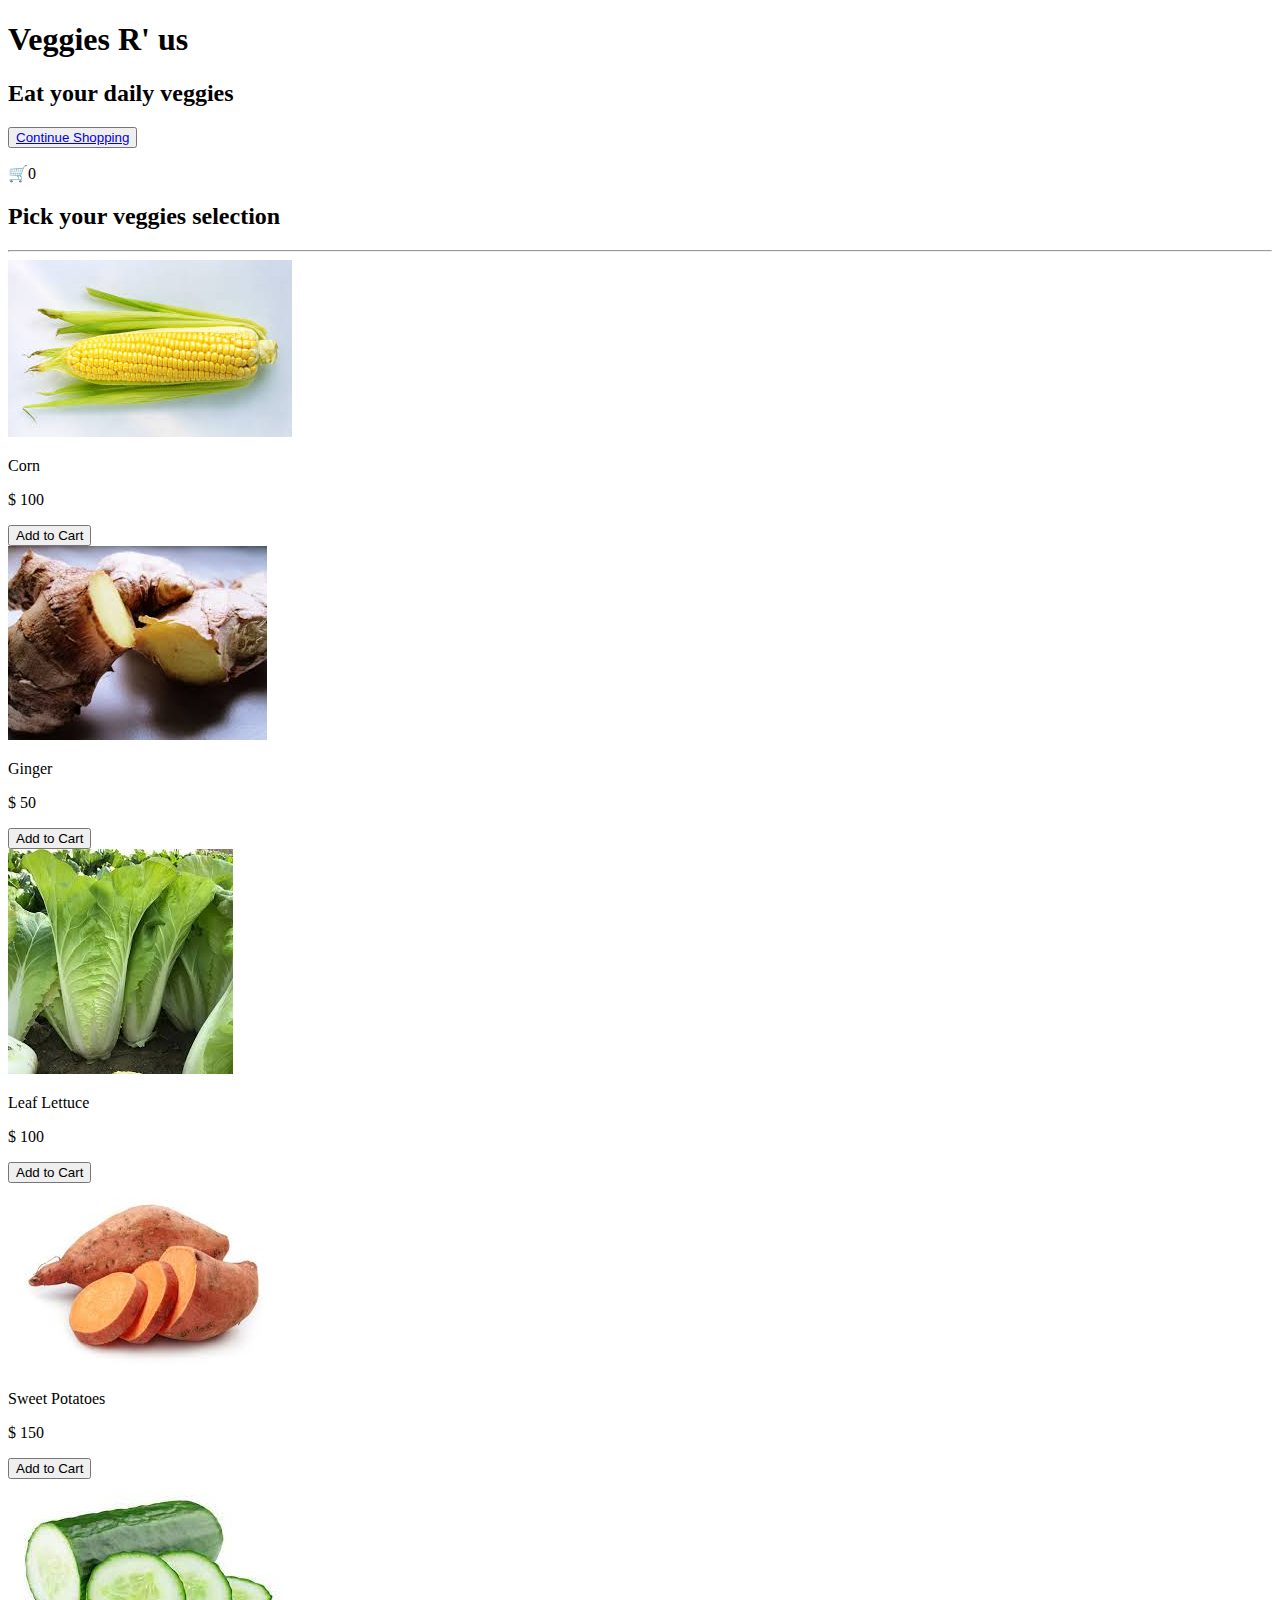
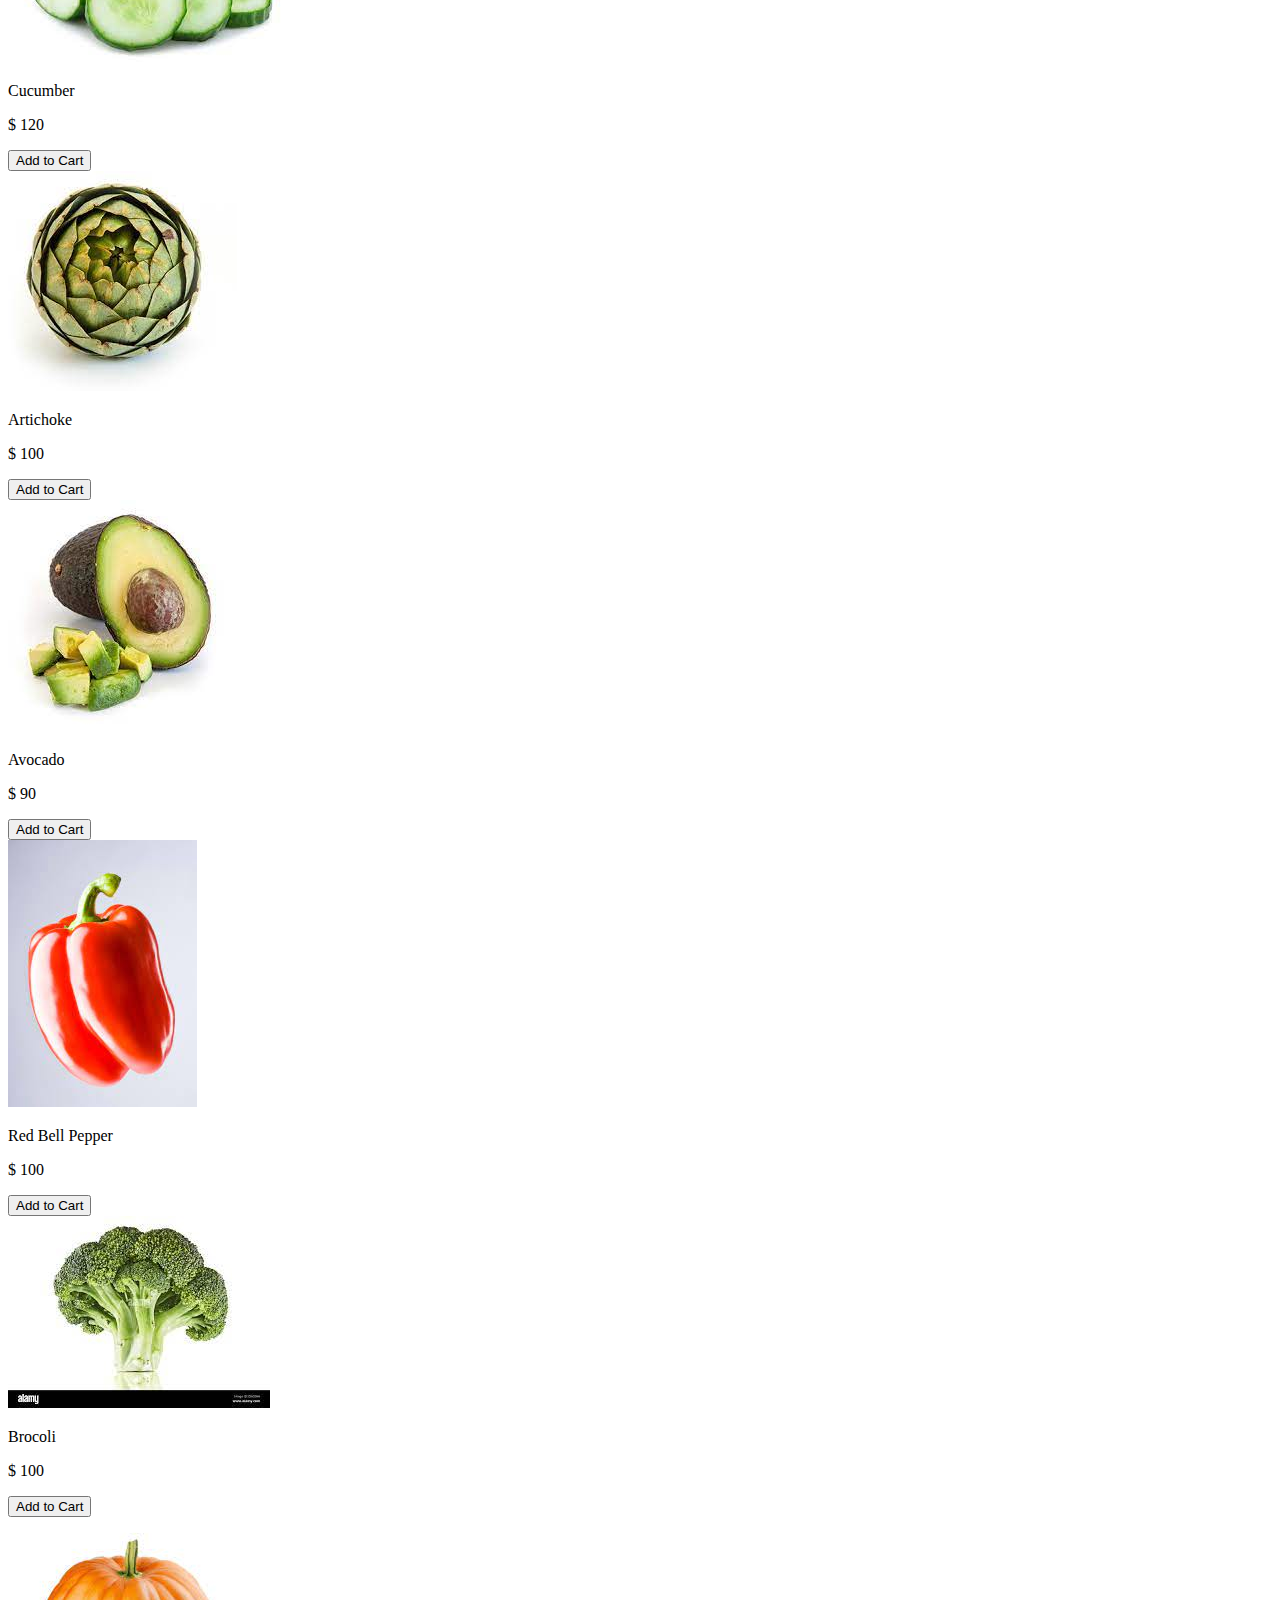
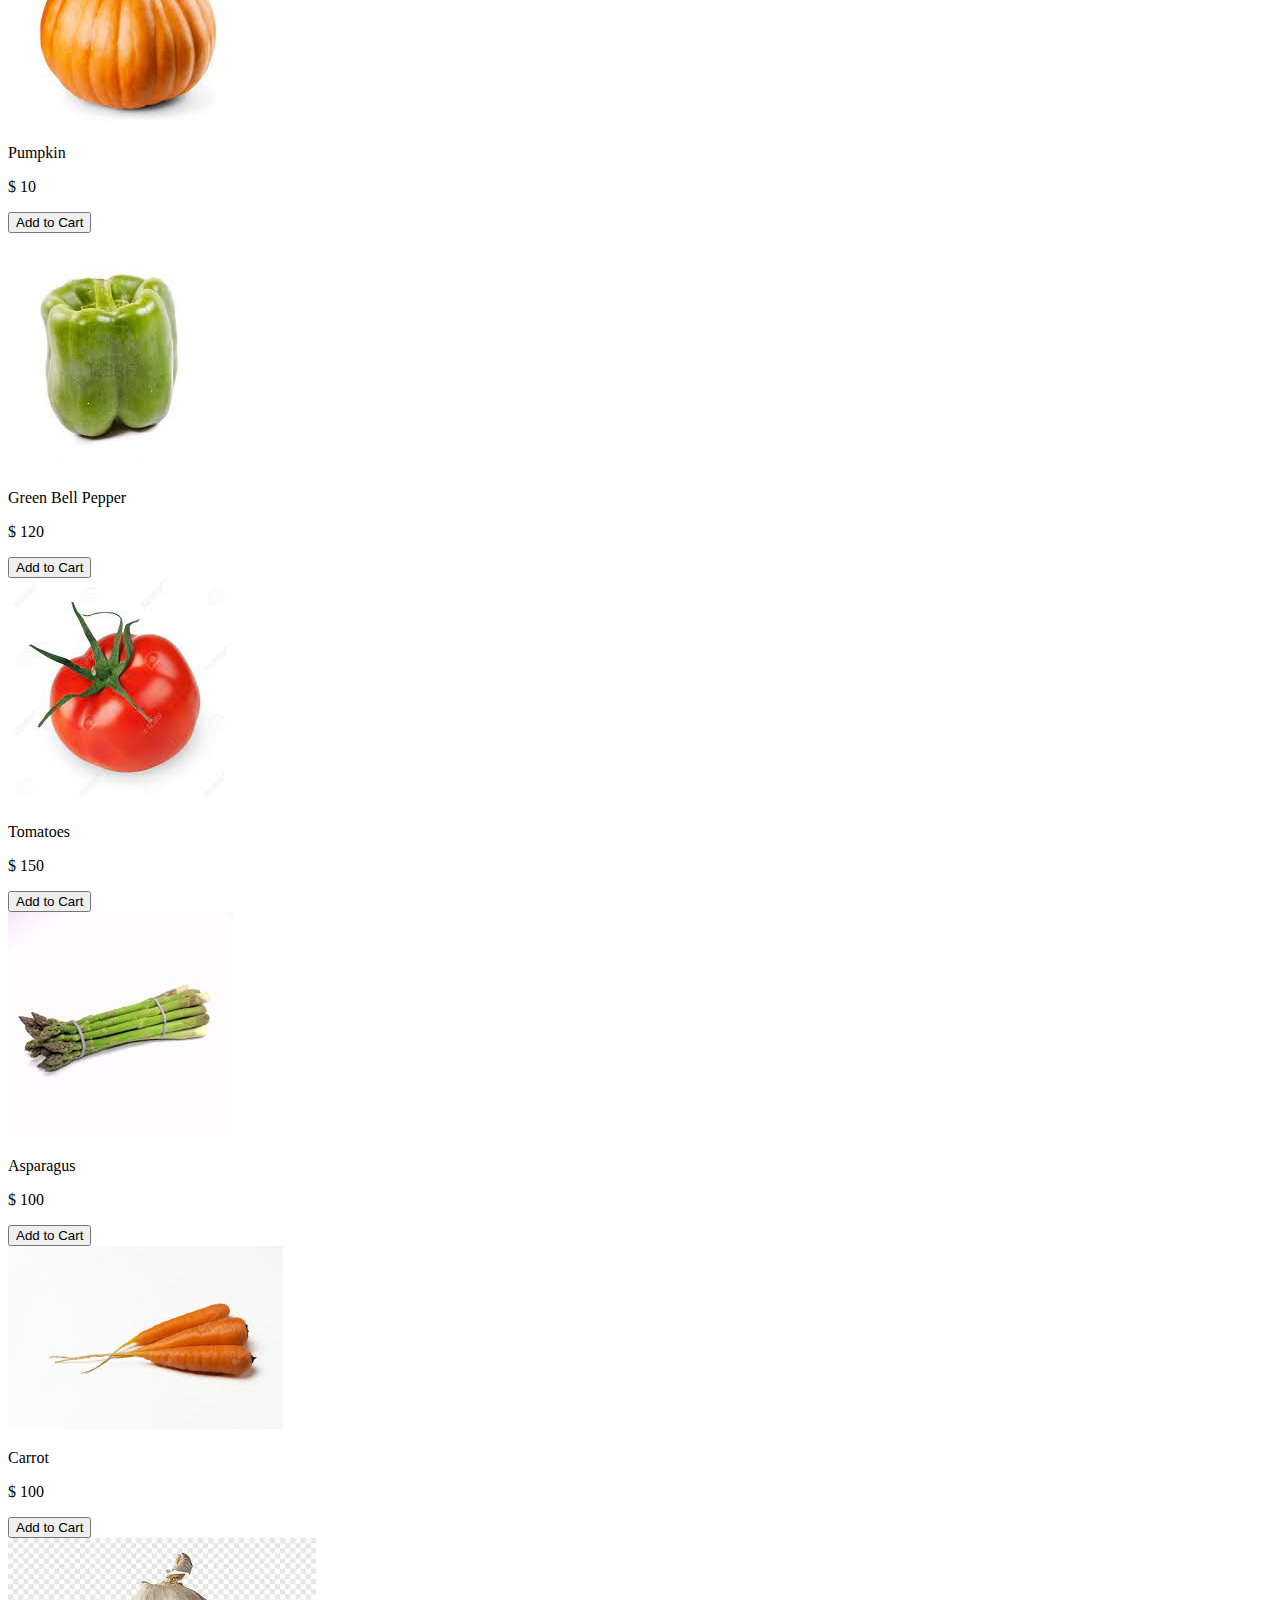
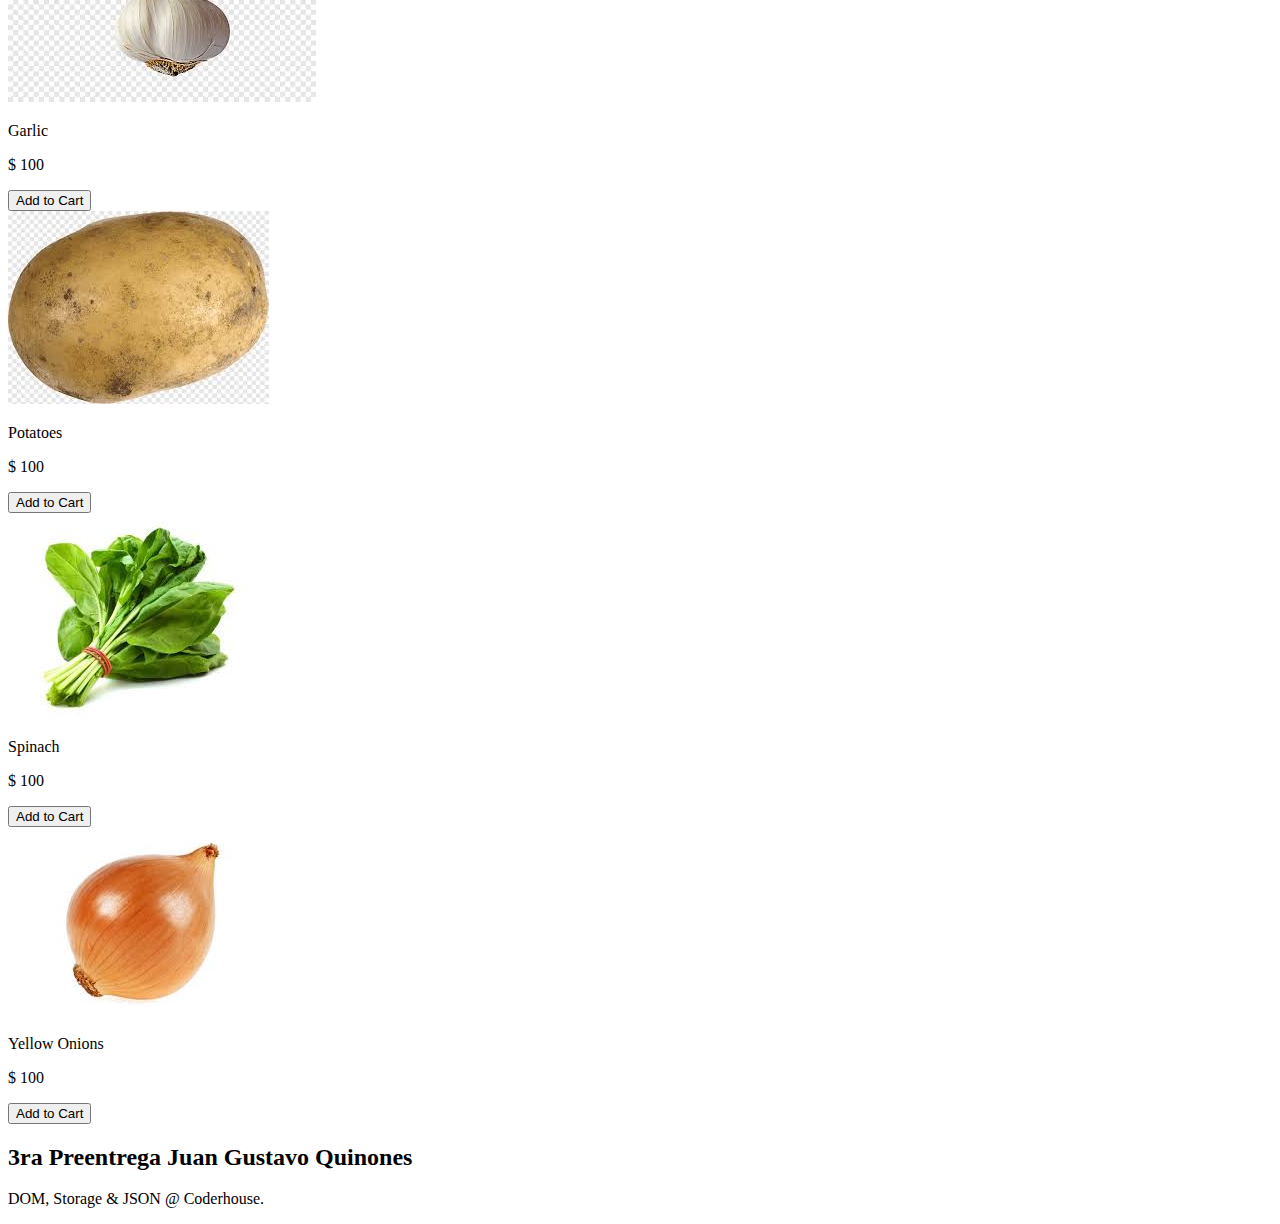
<file: 3ra_entrega_Juan_Gustavo_Quinones/index.html>
<!doctype html>
<html lang="en">

<head>
    <meta charset="utf-8">
    <meta name="viewport" content="width=device-width, initial-scale=1">
    <link href="https://cdn.jsdelivr.net/npm/bootstrap@5.3.0/dist/css/bootstrap.min.css" rel="stylesheet"
        integrity="sha384-9ndCyUaIbzAi2FUVXJi0CjmCapSmO7SnpJef0486qhLnuZ2cdeRhO02iuK6FUUVM" crossorigin="anonymous">
    <script src="main.js" defer></script>
    <script src="checkout.js" defer></script>

    <script src="https://cdn.jsdelivr.net/npm/bootstrap@5.3.0/dist/js/bootstrap.bundle.min.js"
        integrity="sha384-geWF76RCwLtnZ8qwWowPQNguL3RmwHVBC9FhGdlKrxdiJJigb/j/68SIy3Te4Bkz"
        crossorigin="anonymous"></script>

    <title>Tercera_entrega_Juan_Gustavo_Quinones</title>

</head>

<body>
    <header>
        <div class="header">
            <h1 class="text-center text-uppercase bold mt-20px fw-bold bg-success" id="title">Veggies R' us</h1>
            <h2 class="subtitle text-uppercase bold text-success" id="slogan">Eat your daily veggies</h2>
            <div class="center-div">
                <button class="btn btn-info mt-3 ms-4"><a class="text-decoration-none" href="checkout.html">Continue
                        Shopping</a></button>
            </div>
        </div>

        <div class="cart mt-3 ms-3">
            <p class="text-uppercase bold" id="cart2">🛒<span class="text-uppercase bold">0</span></p>
        </div>
    </header>
    <div class="container-fluid">
        <h2 class="text-center text-uppercase bold">Pick your veggies selection</h2>
        <hr>
        <div class="container container row m-3 justify-content-around grid gap-5" id="container">
            <!-- Your product cards will be dynamically added here -->
        </div>



    </div>
    <footer class="row bg-dark fluid">
        <div class="col">
            <h2 class="text-white text-center text-uppercase bold">3ra Preentrega Juan Gustavo Quinones</h2>
            <p class="text-white text-center text-uppercase bold">DOM, Storage & JSON @ Coderhouse.</p>
        </div>

    </footer>

</body>

</html>
</file>
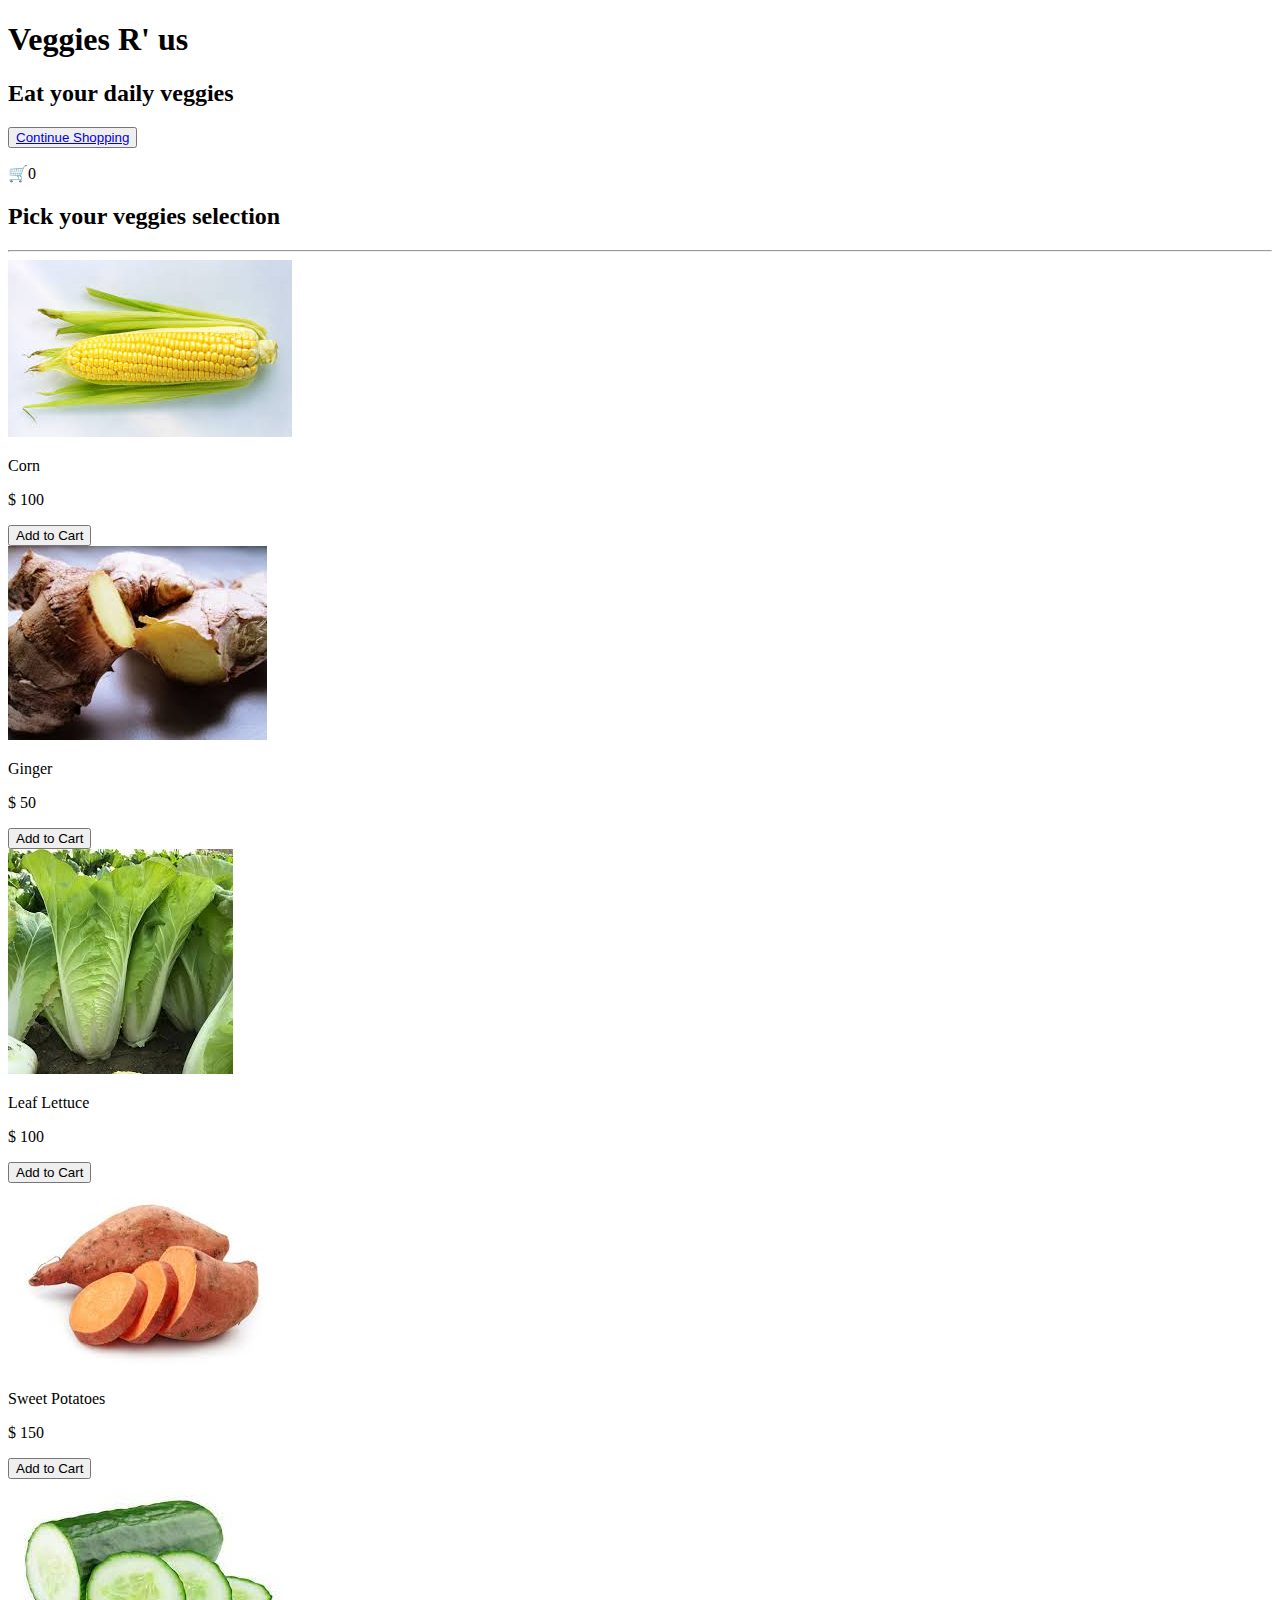
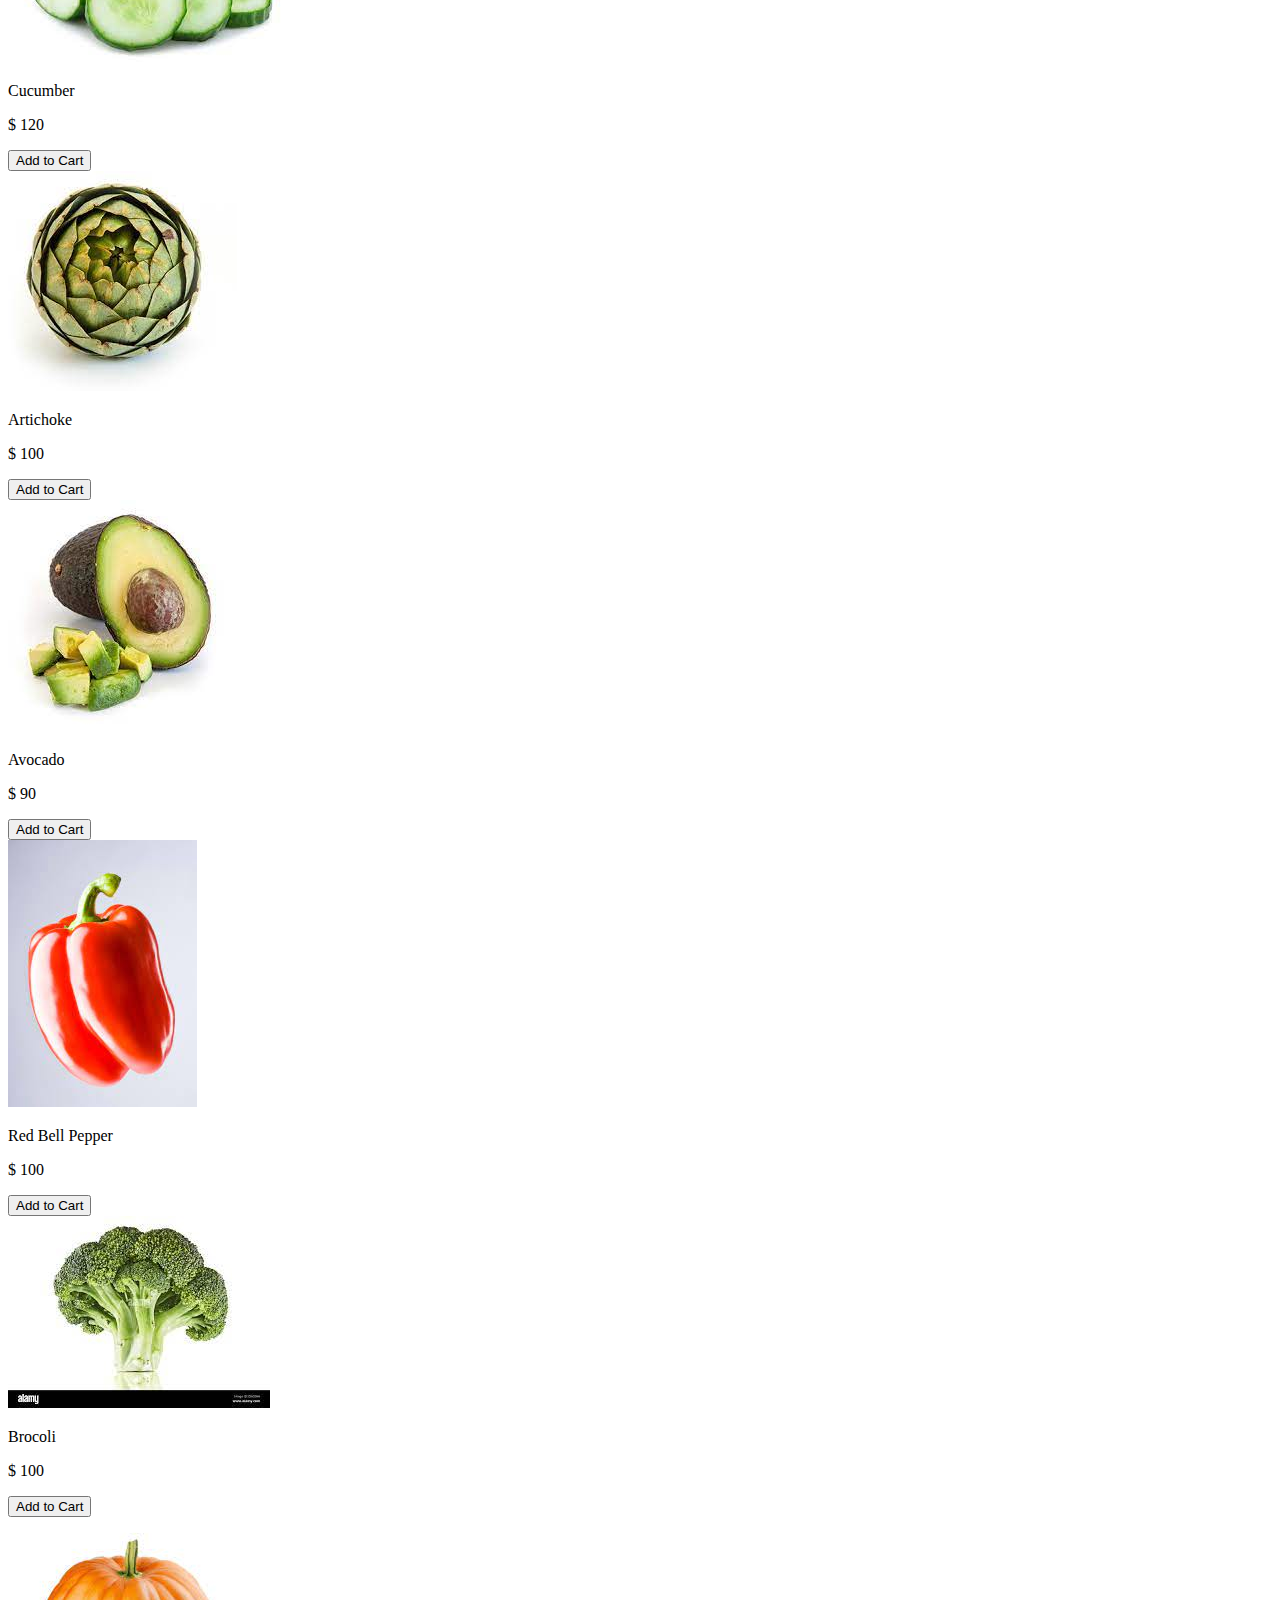
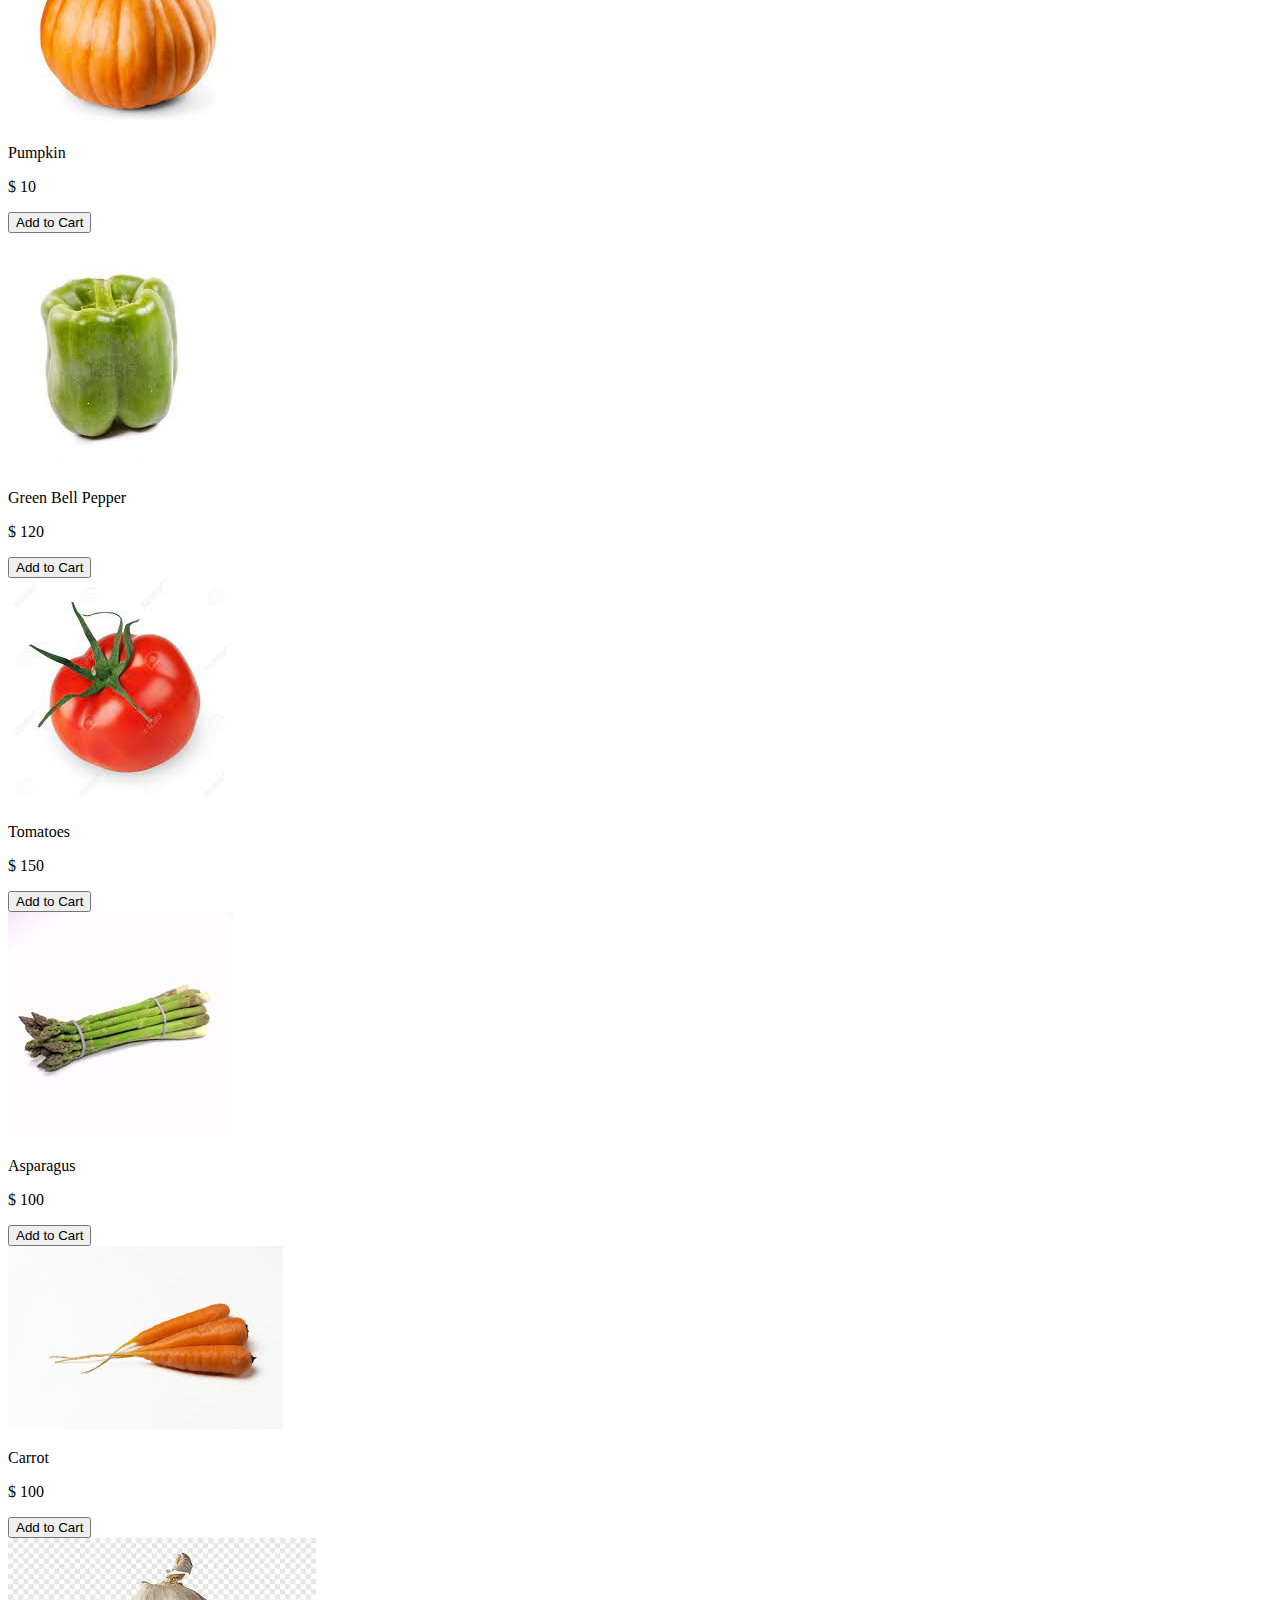
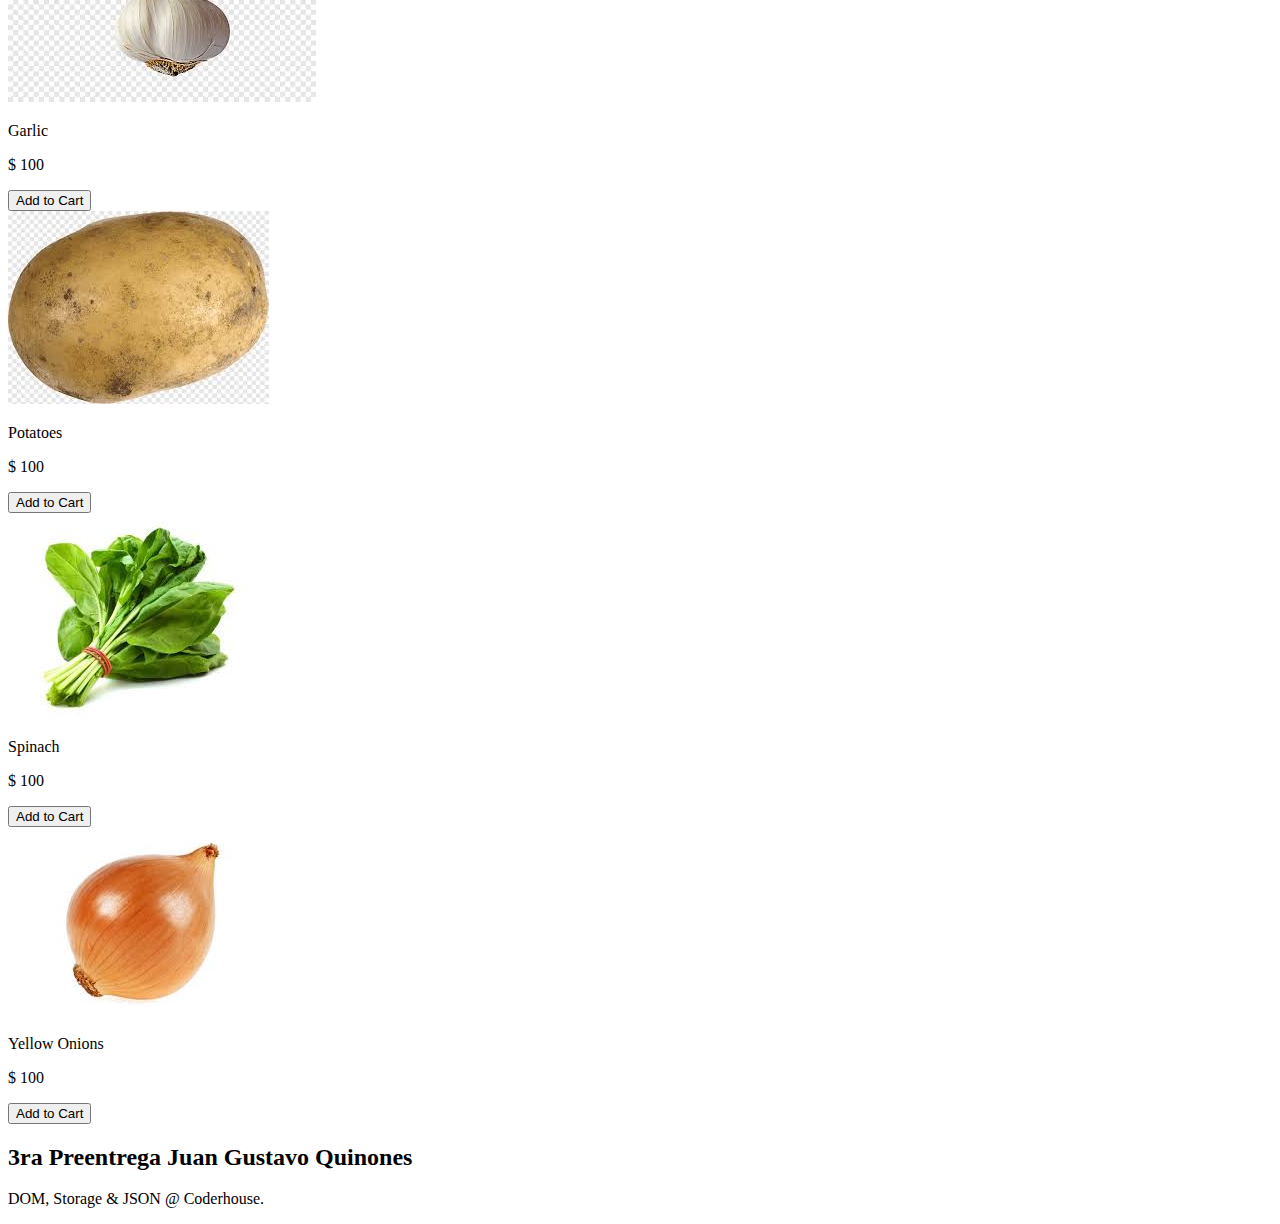
<file: 3ra_entrega_Juan_Gustavo_Quinones/3ra_entrega_Juan_Gustavo_Quinones/index.html>
<!doctype html>
<html lang="en">

<head>
    <meta charset="utf-8">
    <meta name="viewport" content="width=device-width, initial-scale=1">
    <link href="https://cdn.jsdelivr.net/npm/bootstrap@5.3.0/dist/css/bootstrap.min.css" rel="stylesheet"
        integrity="sha384-9ndCyUaIbzAi2FUVXJi0CjmCapSmO7SnpJef0486qhLnuZ2cdeRhO02iuK6FUUVM" crossorigin="anonymous">
    <script src="main.js" defer></script>
    <script src="checkout.js" defer></script>

    <script src="https://cdn.jsdelivr.net/npm/bootstrap@5.3.0/dist/js/bootstrap.bundle.min.js"
        integrity="sha384-geWF76RCwLtnZ8qwWowPQNguL3RmwHVBC9FhGdlKrxdiJJigb/j/68SIy3Te4Bkz"
        crossorigin="anonymous"></script>

    <title>Tercera_entrega_Juan_Gustavo_Quinones</title>

</head>

<body>
    <header>
        <div class="header">
            <h1 class="text-center text-uppercase bold mt-20px fw-bold bg-success" id="title">Veggies R' us</h1>
            <h2 class="subtitle text-uppercase bold text-success" id="slogan">Eat your daily veggies</h2>
            <div class="center-div">
                <button class="btn btn-info mt-3 ms-4"><a class="text-decoration-none" href="checkout.html">Continue
                        Shopping</a></button>
            </div>
        </div>

        <div class="cart mt-3 ms-3">
            <p class="text-uppercase bold" id="cart2">🛒<span class="text-uppercase bold">0</span></p>
        </div>
    </header>
    <div class="container-fluid">
        <h2 class="text-center text-uppercase bold">Pick your veggies selection</h2>
        <hr>
        <div class="container container row m-3 justify-content-around grid gap-5" id="container">
        
        </div>



    </div>
    <footer class="row bg-dark fluid">
        <div class="col">
            <h2 class="text-white text-center text-uppercase bold">3ra Preentrega Juan Gustavo Quinones</h2>
            <p class="text-white text-center text-uppercase bold">DOM, Storage & JSON @ Coderhouse.</p>
        </div>

    </footer>

</body>

</html>
</file>
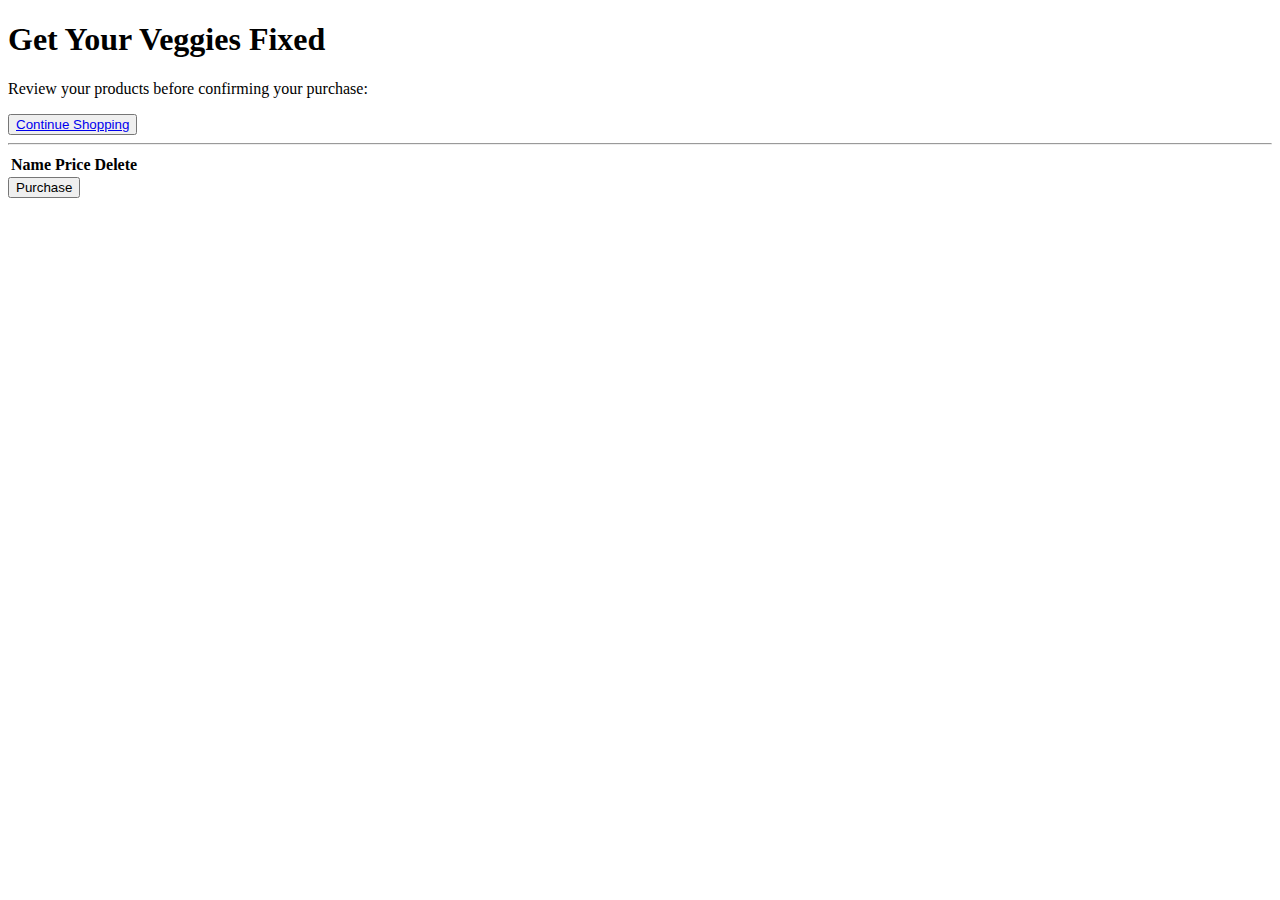
<file: 3ra_entrega_Juan_Gustavo_Quinones/checkout.html>
<!DOCTYPE html>
<html lang="en">

<head>
    <meta charset="UTF-8">
    <title>Veggies R us Store</title>
    <meta name="viewport" content="width=device-width, initial-scale=1.0">
    <link href="https://cdn.jsdelivr.net/npm/bootstrap@5.3.0/dist/css/bootstrap.min.css" rel="stylesheet"
        integrity="sha384-9ndCyUaIbzAi2FUVXJi0CjmCapSmO7SnpJef0486qhLnuZ2cdeRhO02iuK6FUUVM" crossorigin="anonymous">
    <script src="main.js" defer></script>
    <script src="checkout.js" defer></script>
    <script src="https://cdn.jsdelivr.net/npm/bootstrap@5.3.0/dist/js/bootstrap.bundle.min.js"
        integrity="sha384-geWF76RCwLtnZ8qwWowPQNguL3RmwHVBC9FhGdlKrxdiJJigb/j/68SIy3Te4Bkz" crossorigin="anonymous"
        defer></script>
</head>

<body>
    <header class="bg-success">
        <h1>Get Your Veggies Fixed</h1>
        <p>Review your products before confirming your purchase:</p>
        <div class="center-div">
            <button class="btn btn-info ms-4"><a class="text-decoration-none" href="index.html">Continue
                    Shopping</a></button>
        </div>
        <hr>
    </header>
    <section>
        <div class="container">
            <div class="row">
                <div class="col">
                    <table class="table">
                        <thead>
                            <tr>
                                <th id="tablehead">Name</th>
                                <th id="tablehead">Price</th>
                                <th id="tablehead">Delete</th>
                            </tr>
                        </thead>
                        <tbody>

                        </tbody>
                    </table>
                </div>
            </div>
        </div>
    </section>
    <div class="center-div">
        <button class="btn btn-sm  btn-info ms-4 mb-3" id="purchaseButton">Purchase</button>
    </div>

    <div id="total"></div>

</body>

</html>
</file>
